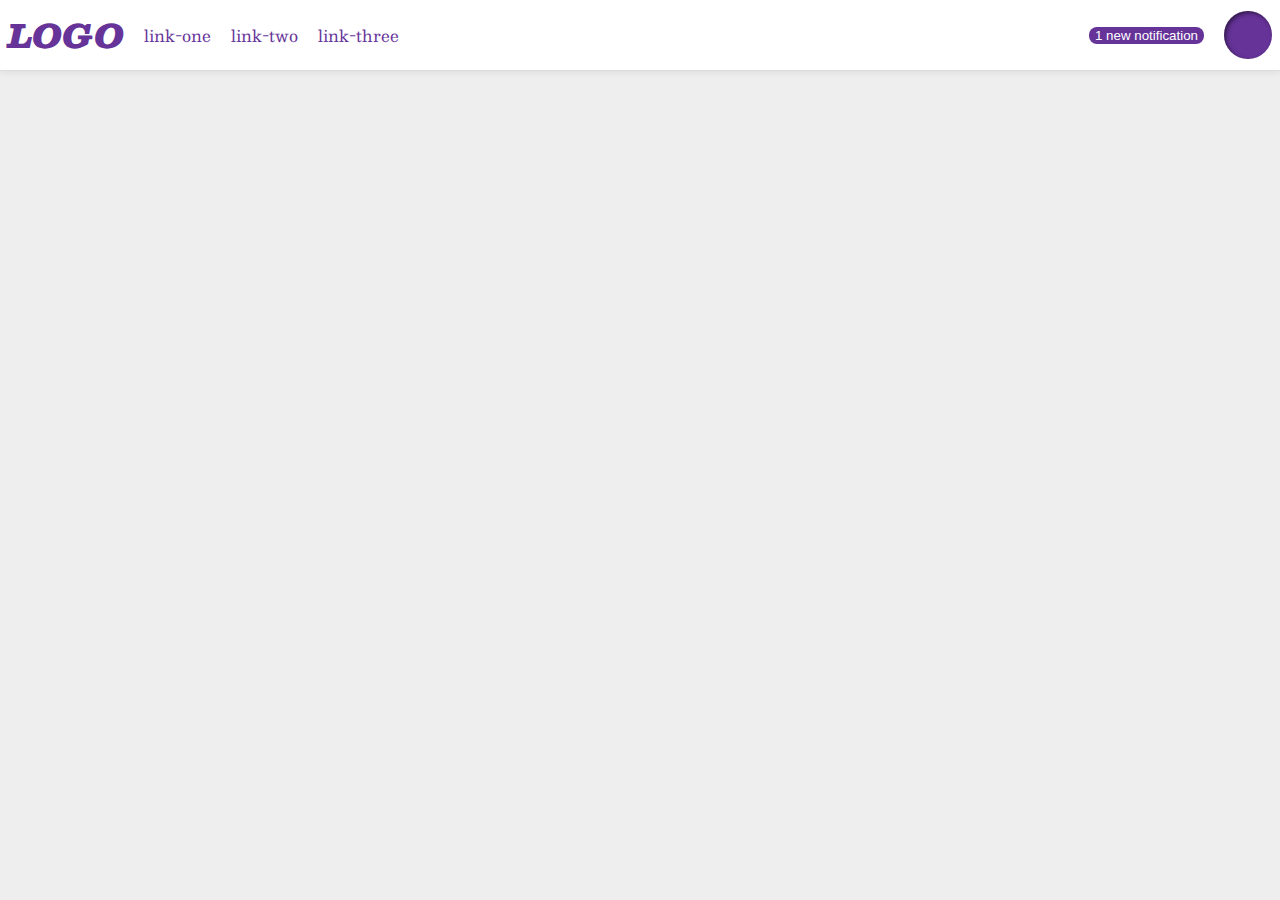
<file: foundations/flex/03-flex-header-2/index.html>
<!DOCTYPE html>
<html lang="en">

<head>
  <meta charset="UTF-8">
  <meta http-equiv="X-UA-Compatible" content="IE=edge">
  <meta name="viewport" content="width=device-width, initial-scale=1.0">
  <title>Flex Header 2</title>
  <link rel="stylesheet" href="style.css">
</head>

<body>
  <div class="header">
    <div class="left">
      <div class="logo">
        LOGO
      </div>
      <ul class="links">
        <li><a href="https://google.com">link-one</a></li>
        <li><a href="https://google.com">link-two</a></li>
        <li><a href="https://google.com">link-three</a></li>
      </ul>
    </div>
    <div class="right">
      <button class="notifications">
        1 new notification
      </button>
      <div class="profile-image"></div>
    </div>
  </div>
</body>

</html>
</file>
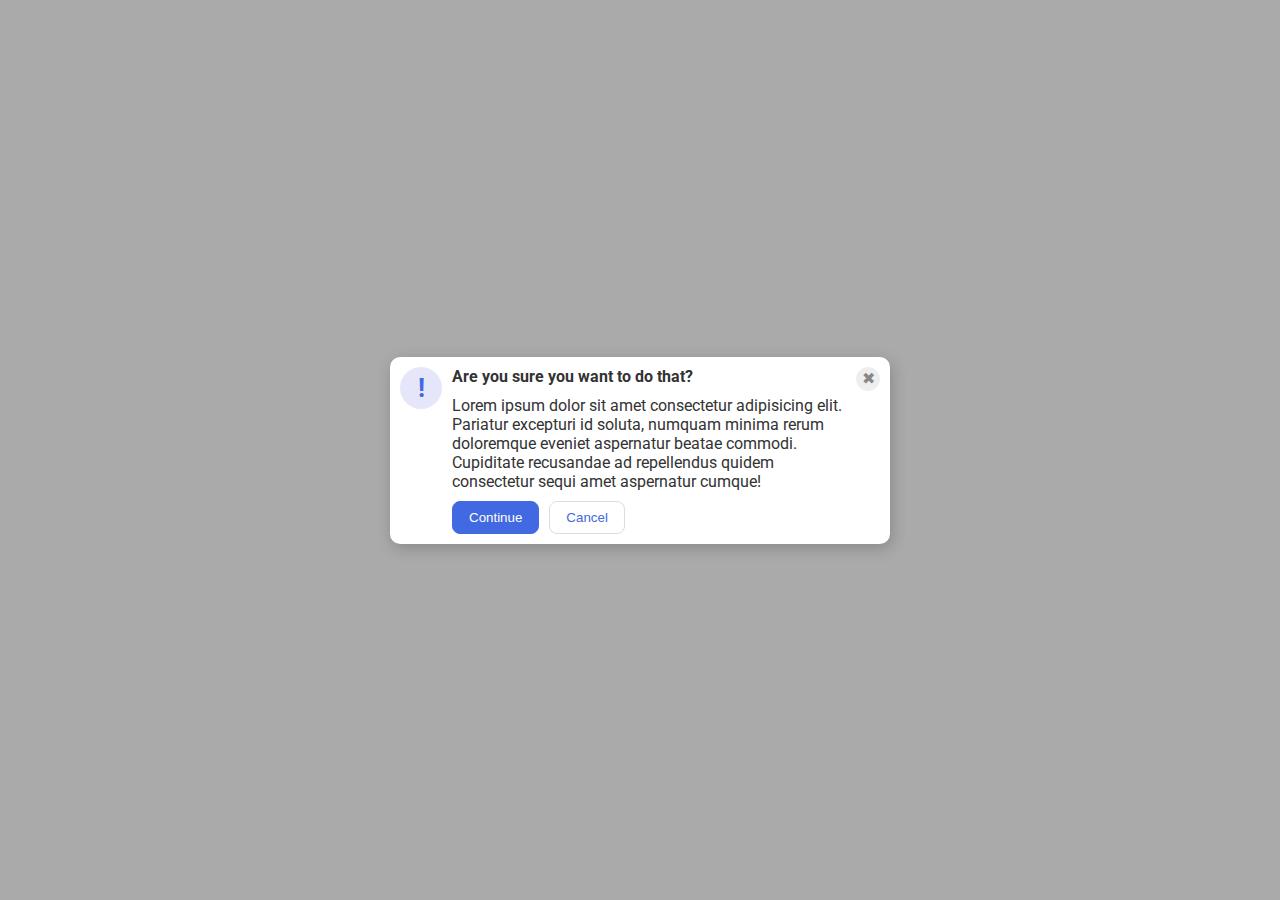
<file: foundations/flex/05-flex-modal/index.html>
<!DOCTYPE html>
<html lang="en">

<head>
  <meta charset="UTF-8">
  <meta http-equiv="X-UA-Compatible" content="IE=edge">
  <meta name="viewport" content="width=device-width, initial-scale=1.0">
  <link rel="stylesheet" href="style.css">
  <title>Modal</title>
</head>

<body>
  <div class="modal">
    <div class="container">
      <div class="icon">!</div>

      <div class="container-column">
        <div class="header">Are you sure you want to do that?</div>

        <div class="text">Lorem ipsum dolor sit amet consectetur adipisicing elit. Pariatur excepturi id soluta, numquam
          minima rerum doloremque eveniet aspernatur beatae commodi. Cupiditate recusandae ad repellendus quidem
          consectetur sequi amet aspernatur cumque!</div>

        <div class="container">
          <button class="continue">Continue</button>
          <button class="cancel">Cancel</button>
        </div>
      </div>
      <button class="close-button">✖</button>
    </div>
  </div>
</body>

</html>
</file>
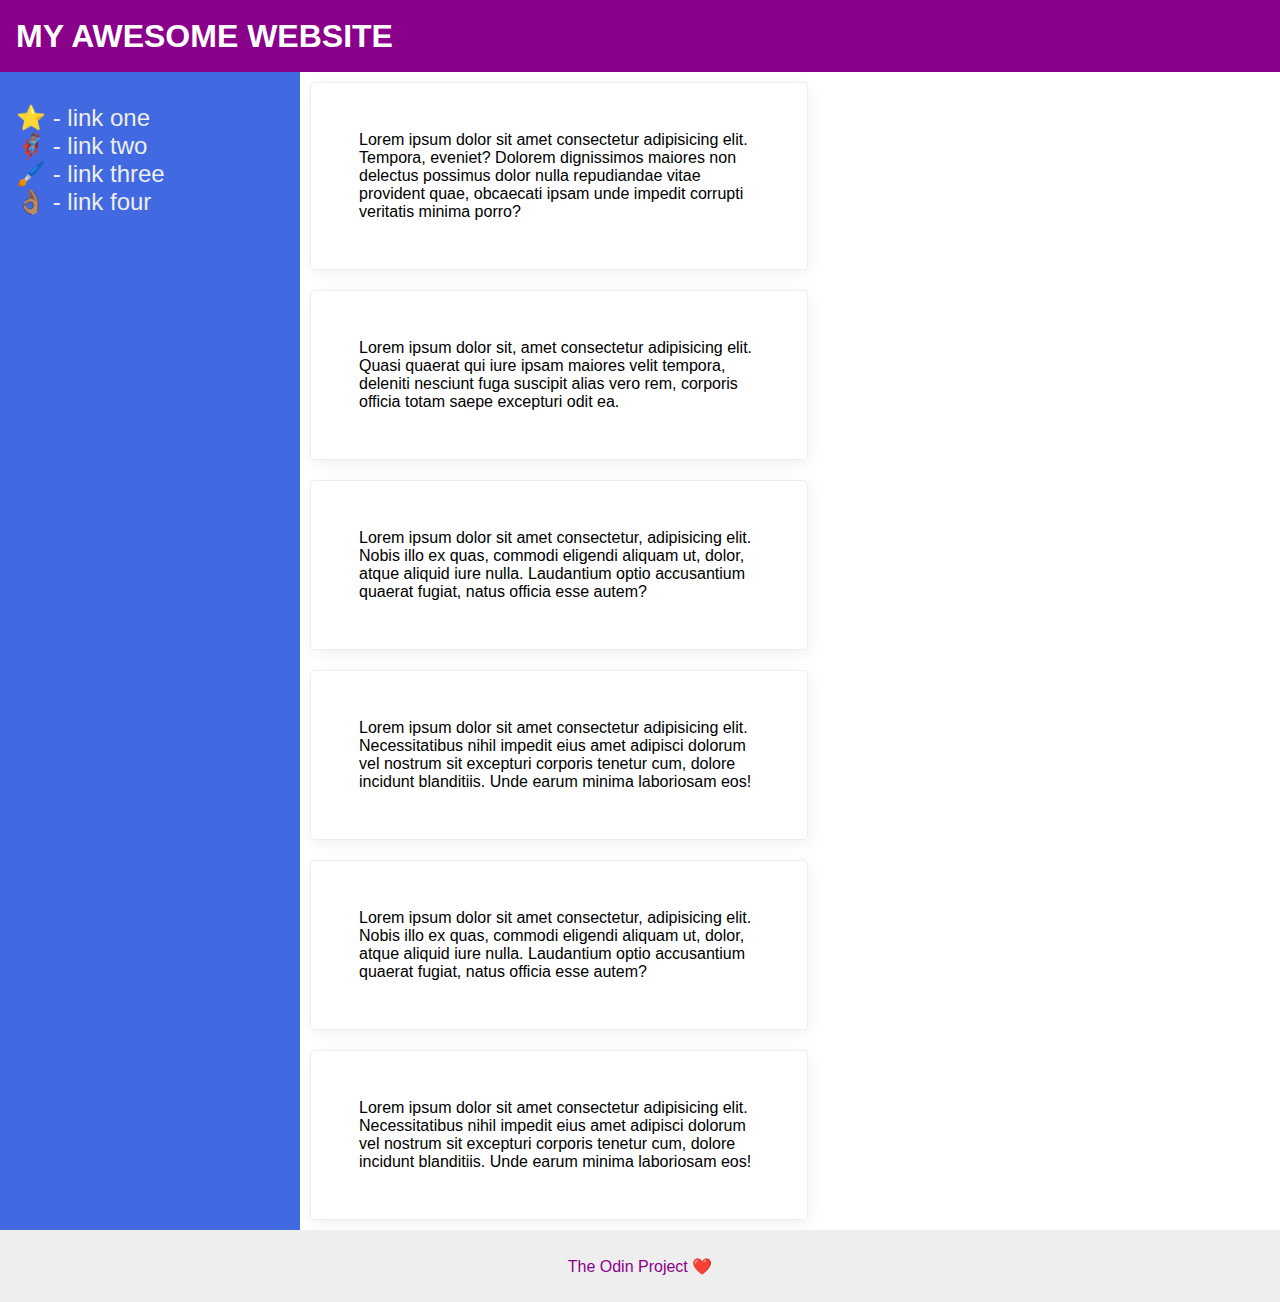
<file: foundations/flex/07-flex-layout-2/index.html>
<!DOCTYPE html>
<html lang="en">

<head>
  <meta charset="UTF-8">
  <meta http-equiv="X-UA-Compatible" content="IE=edge">
  <meta name="viewport" content="width=device-width, initial-scale=1.0">
  <title>The Holy Grail</title>
  <link rel="stylesheet" href="style.css">
</head>

<body>
  <div class="header">
    <div class="text">MY AWESOME WEBSITE</div>
  </div>

  <div class="body">
    <div class="sidebar">
      <ul>
        <li><a href="#">⭐ - link one</a></li>
        <li><a href="#">🦸🏽‍♂️ - link two</a></li>
        <li><a href="#">🖌️ - link three</a></li>
        <li><a href="#">👌🏽 - link four</a></li>
      </ul>
    </div>

    <div class="cards">
      <div class="card">Lorem ipsum dolor sit amet consectetur adipisicing elit. Tempora, eveniet? Dolorem dignissimos
        maiores non delectus possimus dolor nulla repudiandae vitae provident quae, obcaecati ipsam unde impedit
        corrupti veritatis minima porro?</div>
      <div class="card">Lorem ipsum dolor sit, amet consectetur adipisicing elit. Quasi quaerat qui iure ipsam maiores
        velit tempora, deleniti nesciunt fuga suscipit alias vero rem, corporis officia totam saepe excepturi odit ea.
      </div>
      <div class="card">Lorem ipsum dolor sit amet consectetur, adipisicing elit. Nobis illo ex quas, commodi eligendi
        aliquam ut, dolor, atque aliquid iure nulla. Laudantium optio accusantium quaerat fugiat, natus officia esse
        autem?</div>
      <div class="card">Lorem ipsum dolor sit amet consectetur adipisicing elit. Necessitatibus nihil impedit eius amet
        adipisci dolorum vel nostrum sit excepturi corporis tenetur cum, dolore incidunt blanditiis. Unde earum minima
        laboriosam eos!</div>
      <div class="card">Lorem ipsum dolor sit amet consectetur, adipisicing elit. Nobis illo ex quas, commodi eligendi
        aliquam ut, dolor, atque aliquid iure nulla. Laudantium optio accusantium quaerat fugiat, natus officia esse
        autem?</div>
      <div class="card">Lorem ipsum dolor sit amet consectetur adipisicing elit. Necessitatibus nihil impedit eius amet
        adipisci dolorum vel nostrum sit excepturi corporis tenetur cum, dolore incidunt blanditiis. Unde earum minima
        laboriosam eos!</div>
    </div>
  </div>
  <div class="footer">
    The Odin Project ❤️
  </div>
</body>

</html>
</file>
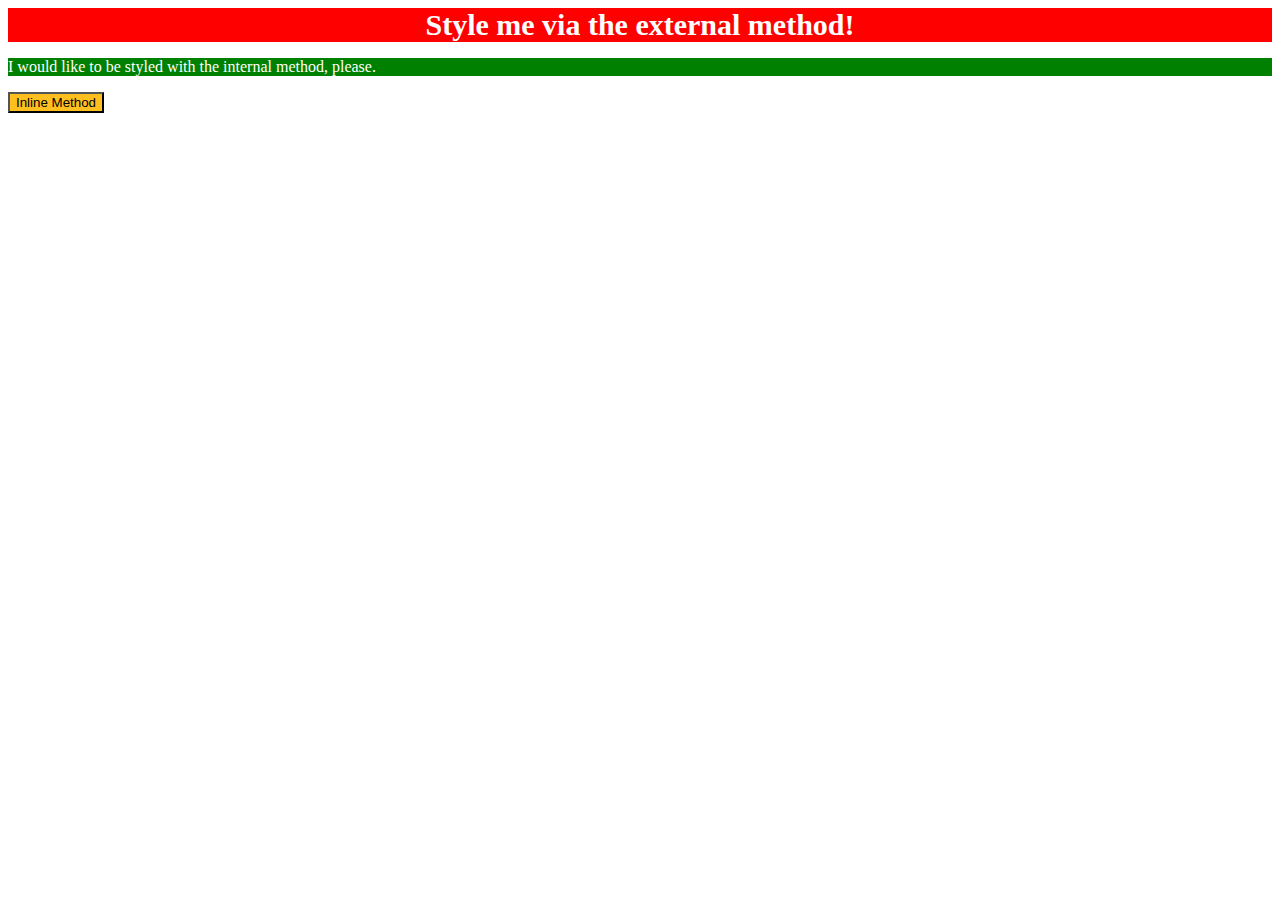
<file: foundations/intro-to-css/01-css-methods/index.html>
<!DOCTYPE html>
<html lang="en">
  <head>
    <meta charset="UTF-8">
    <meta http-equiv="X-UA-Compatible" content="IE=edge">
    <meta name="viewport" content="width=device-width, initial-scale=1.0">
    <title>Methods for Adding CSS</title>
    <link rel="stylesheet" href="style.css">
    <style>
        #internal{
          background-color: green;
          color:white;
        }
    </style>
  </head>
  <body>
    <div class="external">Style me via the external method!</div>
    <p id="internal">I would like to be styled with the internal method, please.</p>
    <button style=" background-color: rgb(255, 192, 31);">Inline Method</button>
  </body>
</html>
</file>
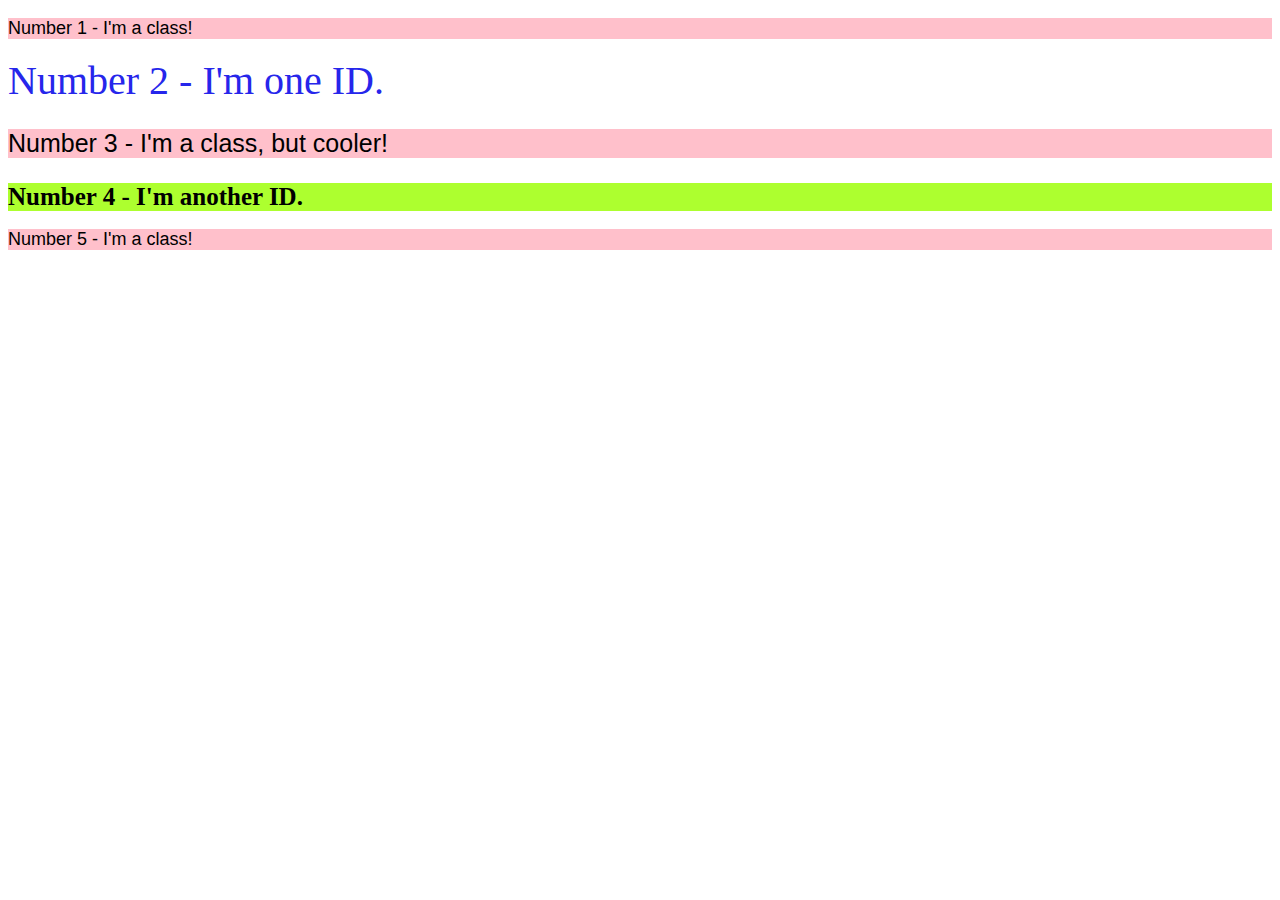
<file: foundations/intro-to-css/02-class-id-selectors/index.html>
<!DOCTYPE html>
<html lang="en">
  <head>
    <meta charset="UTF-8">
    <meta http-equiv="X-UA-Compatible" content="IE=edge">
    <meta name="viewport" content="width=device-width, initial-scale=1.0">
    <title>Class and ID Selectors</title>
    <link rel="stylesheet" href="style.css">
  </head>
  <body>
    <p class="no1">Number 1 - I'm a class!</p>
    <div id="no2">Number 2 - I'm one ID.</div>
    <p class="no3">Number 3 - I'm a class, but cooler!</p>
    <div id="no4">Number 4 - I'm another ID.</div>
    <p class="no5">Number 5 - I'm a class!</p>
  </body>
</html>
</file>
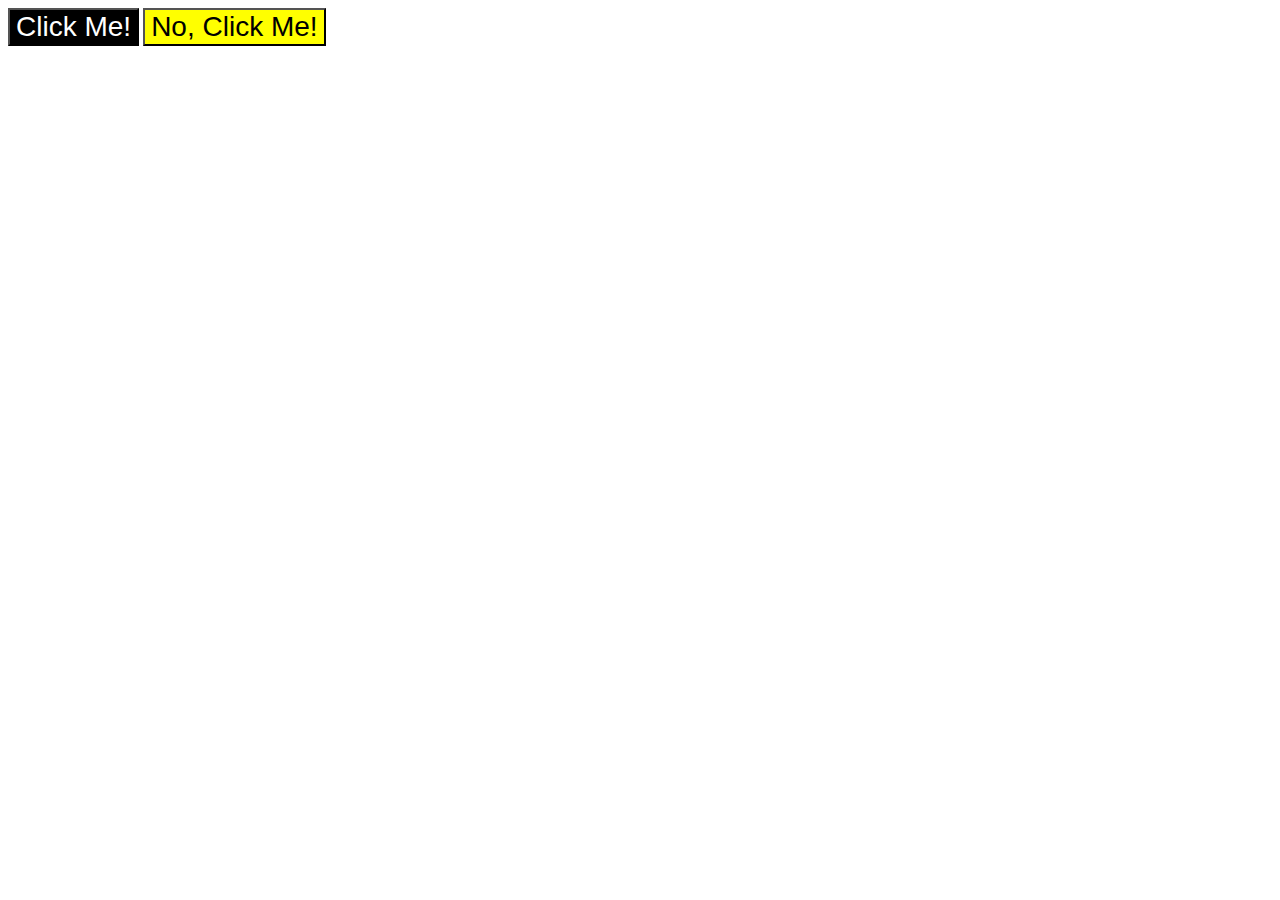
<file: foundations/intro-to-css/03-grouping-selectors/index.html>
<!DOCTYPE html>
<html lang="en">
  <head>
    <meta charset="UTF-8">
    <meta http-equiv="X-UA-Compatible" content="IE=edge">
    <meta name="viewport" content="width=device-width, initial-scale=1.0">
    <title>Grouping Selectors</title>
    <link rel="stylesheet" href="style.css">
  </head>
  <body>
    <button class="btn1">Click Me!</button>
    <button class="btn2">No, Click Me!</button>
  </body>
</html>
</file>
<file: foundations/flex/03-flex-header-2/style.css>
/* this is some magical font-importing.  
you'll learn about it later. */
@import url('https://fonts.googleapis.com/css2?family=Besley:ital,wght@0,400;1,900&display=swap');

body {
  margin: 0;
  background: #eee;
  font-family: Besley, serif;
}

.header {
  background: white;
  border-bottom: 1px solid #ddd;
  box-shadow: 0 0 8px rgba(0,0,0,.1);
  display: flex;
  justify-content: space-between;
  padding: 8px;
}

.profile-image {
  background: rebeccapurple;
  box-shadow: inset 2px 2px 4px rgba(0,0,0,.5);
  border-radius: 50%;
  width: 48px;
  height: 48px;  
}

.logo {
  color: rebeccapurple;
  font-size: 32px;
  font-weight: 900;
  font-style: italic;
}

button {
  border: none;
  border-radius: 8px;
  background: rebeccapurple;
  color: white;
}

a {
  /* this removes the line under our links */
  text-decoration: none;
  color: rebeccapurple;
}

ul {
  list-style-type: none;
  padding: 0;
  margin: 0;
  display: flex;
  gap:20px;
}

.left, .right{
  display: flex;
  gap:20px;
  align-items: center;
}
</file>
<file: foundations/flex/05-flex-modal/style.css>
@import url('https://fonts.googleapis.com/css2?family=Roboto:wght@400;700&display=swap');

html, body {
  height: 100%;
}

body {
  font-family: Roboto, sans-serif;
  margin: 0;
  background: #aaa;
  color: #333;
  /* I'll give you this one for free lol */
  display: flex;
  align-items: center;
  justify-content: center;
}

.modal {
  background: white;
  width: 480px;
  border-radius: 10px;
  box-shadow: 2px 4px 16px rgba(0,0,0,.2);
  padding :10px;
}

.icon {
  color: royalblue;
  font-size: 26px;
  font-weight: 700;
  background: lavender;
  width: 42px;
  height: 42px;
  border-radius: 50%;
  display: flex;
  align-items: center;
  justify-content: center;
  flex-shrink: 0;
}

.close-button {
  background: #eee;
  border-radius: 50%;
  color: #888;
  font-weight: 400;
  font-size: 16px;
  height: 24px;
  width: 24px;
  display: flex;
  align-items: center;
  justify-content: center;
  border: 1px solid #eee;
  padding: 0;
  flex-shrink: 0;
}

button {
  cursor: pointer;
  padding: 8px 16px;
  border-radius: 8px;
}

button.continue {
  background: royalblue;
  border: 1px solid royalblue;
  color: white;
}

button.cancel {
  background: white;
  border: 1px solid #ddd;
  color: royalblue;
}
.container{display: flex;
gap:10px}

.container-column{
  display: flex;
  flex-direction: column;
  gap:10px;
}

.header{
  font-weight: bold;

}
</file>
<file: foundations/flex/07-flex-layout-2/style.css>
body {
  font-family: -apple-system, BlinkMacSystemFont, 'Segoe UI', Roboto, Oxygen, Ubuntu, Cantarell, 'Open Sans', 'Helvetica Neue', sans-serif;
  margin: 0;
  min-height: 100vh;
  display: flex;
  flex-direction: column;
  justify-content: space-between;
}

ul{
  list-style: none;
  text-decoration: none;
  padding: 0;
  margin: none;
}
a{
  text-decoration: none;
  color: #eee;
  font-size: 24px;
}

.header {
  height: 72px;
  background: darkmagenta;
  color: white;
  font-size: 32px;
  font-weight: 900;
  display: flex;
  align-items: center;
}

.text{
  padding: 16px;
}

.footer {
  height: 72px;
  background: #eee;
  color: darkmagenta;
  display: flex;
  justify-content: center;
  align-items: center;
}

.sidebar {
  width: 300px;
  background: royalblue;
  box-sizing: border-box;
  flex-shrink: 0;
  padding: 16px;
}

.card {
  border: 1px solid #eee;
  box-shadow: 2px 4px 16px rgba(0,0,0,.06);
  border-radius: 4px;
  width: 400px;
  padding: 48px;
  margin:10px;
  flex: 0 1 1;
  
  
}

.body{
  display: flex;
  flex : 1;
}

.cards{
  display: flex;
  flex-wrap: wrap;
}
</file>
<file: foundations/intro-to-css/01-css-methods/style.css>
.external{
    background-color: red;
    text-align: center;
    color: white;
    font-size: 30px;
    font-weight: 700;
}
</file>
<file: foundations/intro-to-css/02-class-id-selectors/style.css>
/* Add CSS Styling */
.no1,.no3,.no5{
    background-color: pink;
    font-size: 18px;
    font-family: 'Lucida Sans', 'Lucida Sans Regular', 'Lucida Grande', 'Lucida Sans Unicode', Geneva, Verdana, sans-serif;
}

#no2{
    color: rgb(38, 38, 235);
    font-size: 40px;
}

.no3{
    font-size: 25px;
}

#no4{
    background-color: greenyellow;
    font-size: 25px;
    font-weight: bold;
}
</file>
<file: foundations/intro-to-css/03-grouping-selectors/style.css>
/* Add CSS Styling */

.btn1,.btn2{
    font-size: 28px;
    font-family: Helvetica, "Times New Roman", sans-serif;
}

.btn1{
    background-color: black;
    color: white;
}

.btn2{
    background-color: yellow;
}
</file>
